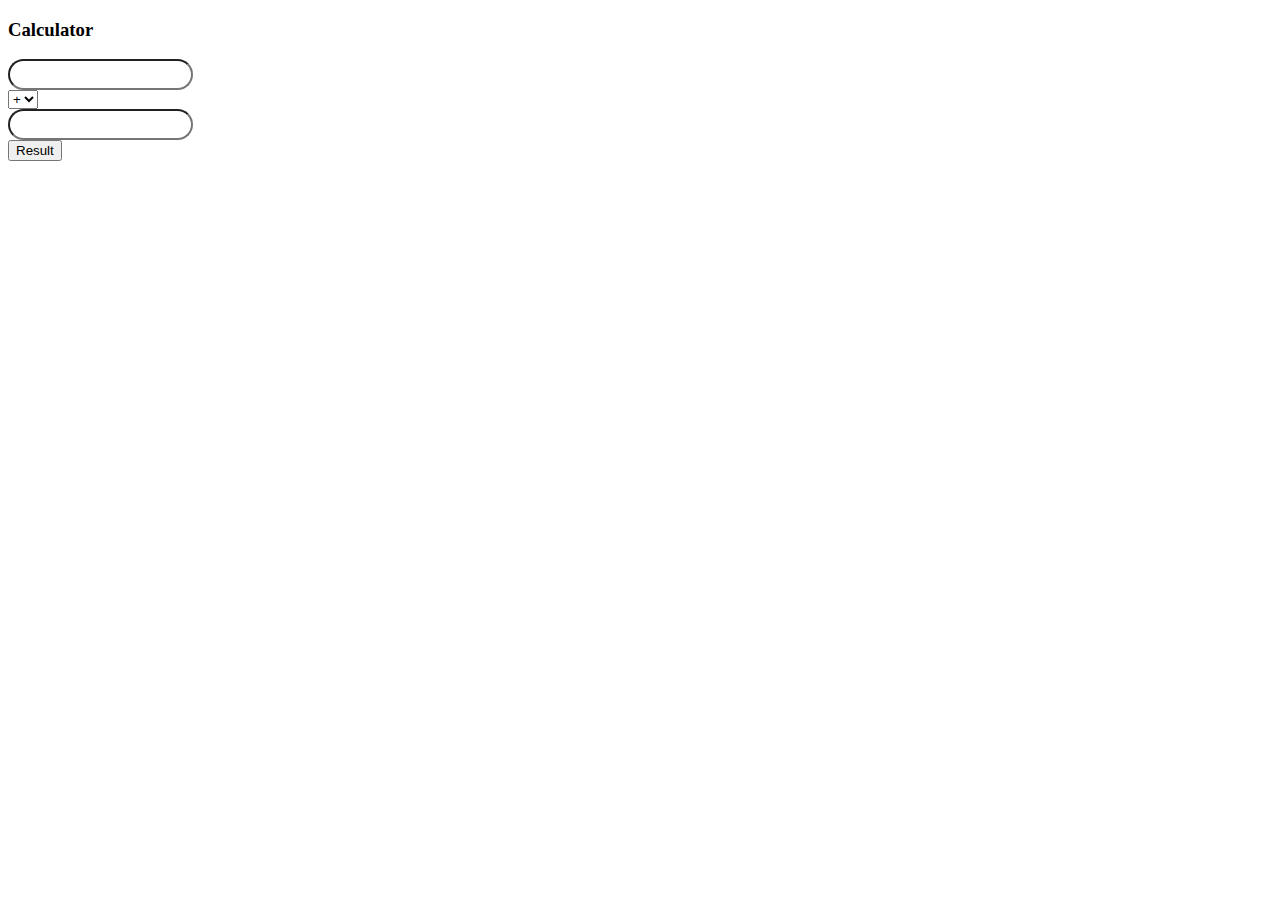
<file: html_files/calculator/index.html>
<!DOCTYPE html>
<html lang="en">
<head>
    <meta charset="UTF-8">
    <meta name="viewport" content="width=device-width, initial-scale=1.0">
    <title>Document</title>
    <link rel="stylesheet" href="style.css">
    <script defer src="app.js"></script>
</head>
<body>
    <div class="main">
        <div class="box">
            <div class="heading">
                <h3>Calculator</h3>
            </div>
            <div class="inputBox">
                <div class="input">
                    <input type="number" id="input1" style="height: 25px; border-radius: 20px;text-align: right;">
                </div>
                <div class="dropDown">
                    <select name="operator" id="operatorId">
                        <option value="+">+</option>
                        <option value="-">-</option>
                        <option value="*">*</option>
                        <option value="/">/</option>
                    </select>
                </div>
                <div class="input">
                    <input type="number" id="input2" style="height: 25px; border-radius: 20px; text-align: right;">
                </div>
                
                
            </div>
            <div class="btn">
                <button class="b1" id="b1" onclick="calculate()">Result</button>
            </div>  
            <div class="label" id="label">
                <label for="ans" id="ans"></label>
            </div>
        </div>
    </div>
</body>
</html>
</file>
<file: html_files/calculator/style.css>

</file>
